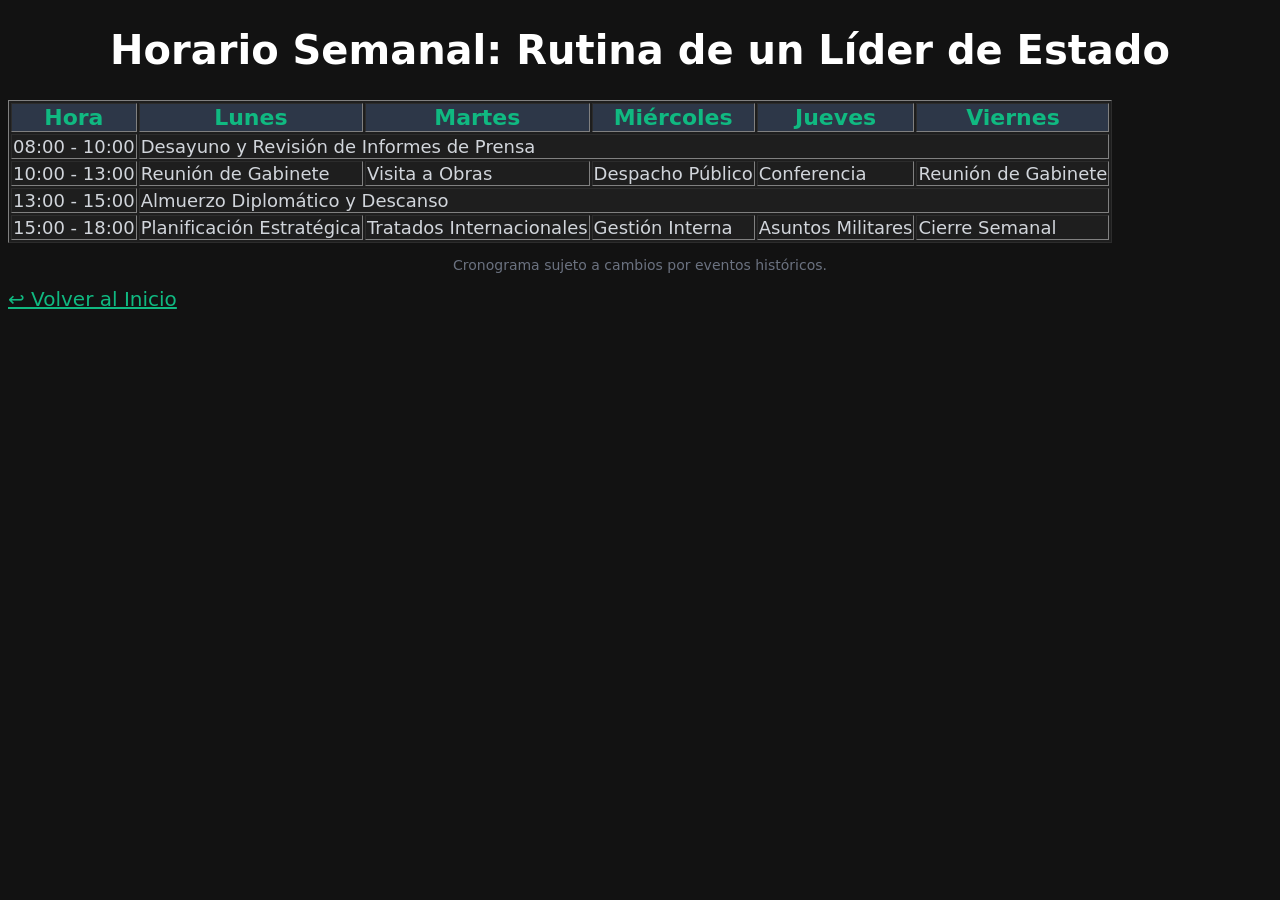
<file: horario.html>
<!DOCTYPE html>
<html lang="es">
<head>
    <meta charset="UTF-8">
    <meta name="viewport" content="width=device-width, initial-scale=1.0">
    <title>Horario del Mandatario</title>
    <link rel="stylesheet" href="estilo.css">
</head>
<body>

    <header>
        <h1>Horario Semanal: Rutina de un Líder de Estado</h1>
    </header>

    <main>
        <table border="1">
            <thead>
                <tr>
                    <th>Hora</th>
                    <th>Lunes</th>
                    <th>Martes</th>
                    <th>Miércoles</th>
                    <th>Jueves</th>
                    <th>Viernes</th>
                </tr>
            </thead>
            <tbody>
                <tr>
                    <td>08:00 - 10:00</td>
                    <td colspan="5">Desayuno y Revisión de Informes de Prensa</td>
                </tr>
                <tr>
                    <td>10:00 - 13:00</td>
                    <td>Reunión de Gabinete</td>
                    <td>Visita a Obras</td>
                    <td>Despacho Público</td>
                    <td>Conferencia</td>
                    <td>Reunión de Gabinete</td>
                </tr>
                <tr>
                    <td>13:00 - 15:00</td>
                    <td colspan="5">Almuerzo Diplomático y Descanso</td>
                </tr>
                <tr>
                    <td>15:00 - 18:00</td>
                    <td>Planificación Estratégica</td>
                    <td>Tratados Internacionales</td>
                    <td>Gestión Interna</td>
                    <td>Asuntos Militares</td>
                    <td>Cierre Semanal</td>
                </tr>
            </tbody>
        </table>
    </main>

    <footer>
        <p>Cronograma sujeto a cambios por eventos históricos.</p>
    </footer>

    <nav>
        <a href="index.html"> ↩ Volver al Inicio</a>
    </nav>

</body>
</html>
</file>
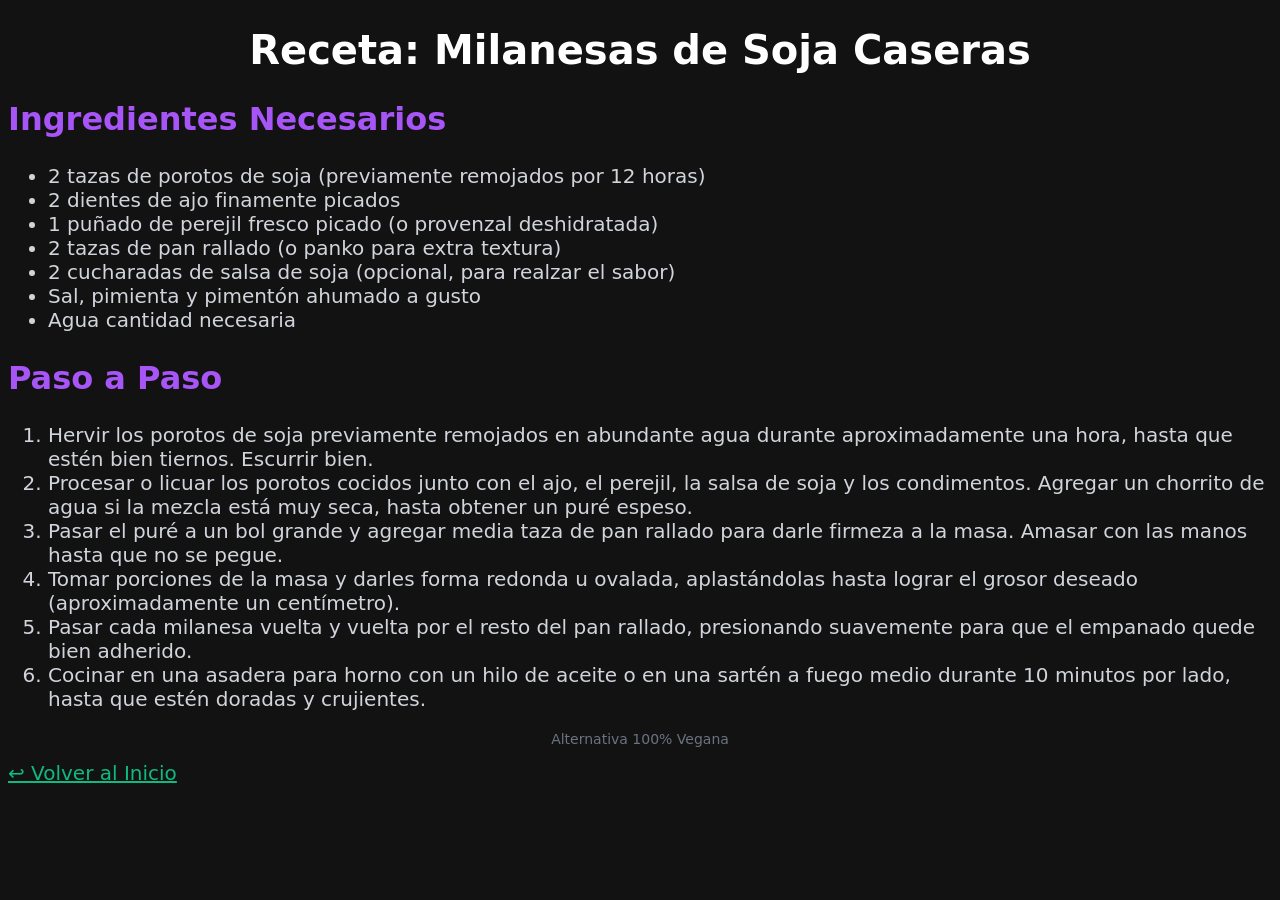
<file: receta.html>
<!DOCTYPE html>
<html lang="es">
<head>
    <meta charset="UTF-8">
    <meta name="viewport" content="width=device-width, initial-scale=1.0">
    <title>Receta Vegana - Milanesas de Soja</title>
    <link rel="stylesheet" href="estilo.css">
</head>
<body>

    <header>
        <h1>Receta: Milanesas de Soja Caseras</h1>
    </header>


    <main>
        <article>
            <section>
                <h2>Ingredientes Necesarios</h2>
                <ul>
                    <li>2 tazas de porotos de soja (previamente remojados por 12 horas)</li>
                    <li>2 dientes de ajo finamente picados</li>
                    <li>1 puñado de perejil fresco picado (o provenzal deshidratada)</li>
                    <li>2 tazas de pan rallado (o panko para extra textura)</li>
                    <li>2 cucharadas de salsa de soja (opcional, para realzar el sabor)</li>
                    <li>Sal, pimienta y pimentón ahumado a gusto</li>
                    <li>Agua cantidad necesaria</li>
                </ul>
            </section>

            <section>
                <h2>Paso a Paso</h2>
                <ol>
                    <li>Hervir los porotos de soja previamente remojados en abundante agua durante aproximadamente una hora, hasta que estén bien tiernos. Escurrir bien.</li>
                    <li>Procesar o licuar los porotos cocidos junto con el ajo, el perejil, la salsa de soja y los condimentos. Agregar un chorrito de agua si la mezcla está muy seca, hasta obtener un puré espeso.</li>
                    <li>Pasar el puré a un bol grande y agregar media taza de pan rallado para darle firmeza a la masa. Amasar con las manos hasta que no se pegue.</li>
                    <li>Tomar porciones de la masa y darles forma redonda u ovalada, aplastándolas hasta lograr el grosor deseado (aproximadamente un centímetro).</li>
                    <li>Pasar cada milanesa vuelta y vuelta por el resto del pan rallado, presionando suavemente para que el empanado quede bien adherido.</li>
                    <li>Cocinar en una asadera para horno con un hilo de aceite o en una sartén a fuego medio durante 10 minutos por lado, hasta que estén doradas y crujientes.</li>
                </ol>
            </section>
        </article>
    </main>

    <footer>
        <p>Alternativa 100% Vegana</p>
    </footer>

    <nav>
        <a href="index.html"> ↩ Volver al Inicio</a>
    </nav>

</body>
</html>
</file>
<file: estilo.css>
body {
    background-color: #121212; 
    color: #e0e0e0;
    font-family: system-ui, -apple-system, "Segoe UI", Roboto, sans-serif;
    font-size: 18px;
}

header {
    text-align: center;
}

h1 {
    color: #ffffff; 
    font-size: 40px;
    text-align: center ;
}

h2 {
    color: #a855f7; 
    font-size: 32px;
     text-align: left ;
}

h3 {
    color: #c084fc; 
    font-size: 26px;
    
}



a {
    color: #10b981; 
    font-size: 20px;
}

a:hover {
    color: #34d399; 
}


ul, ol {
    color: #d1d5db;
    font-size: 20px;
}


table {
    background-color: #1e1e1e; 
    color: #e0e0e0;
    font-size: 18px;
}

th {
    background-color: #2d3748; 
    color: #10b981; 
    font-size: 22px;
}

td {
    color: #d1d5db;
}


footer {
    color: #6b7280; 
    font-size: 14px;
    text-align: center;
}
</file>
